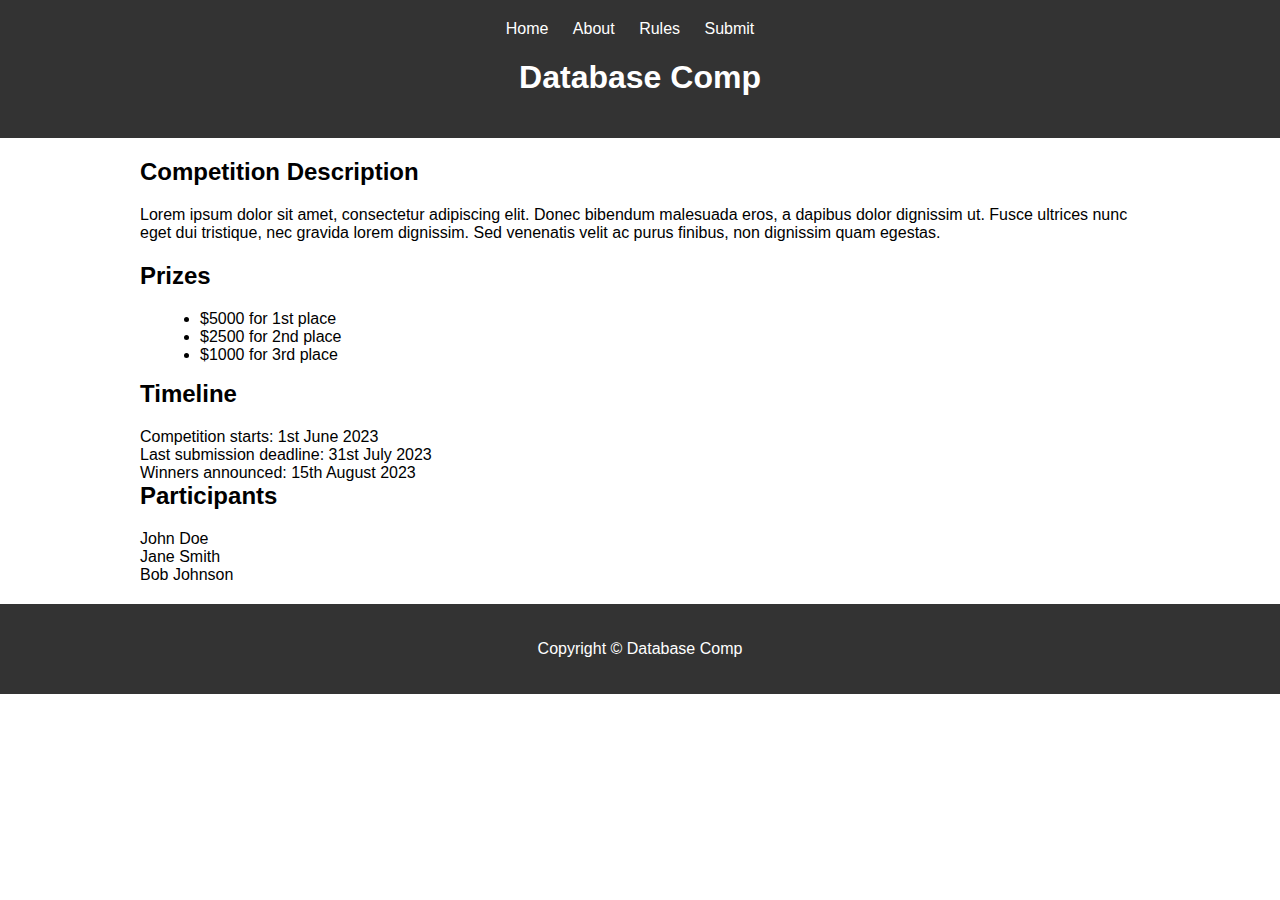
<file: index.html>
<!DOCTYPE html>
<html>
<head>
	<title>Database Comp</title>
	<link rel="stylesheet" type="text/css" href="style.css">
</head>
<body>
	<header>
		<nav>
			<ul>
				<li><a href="index.html">Home</a></li>
				<li><a href="about.html">About</a></li>
				<li><a href="rules.html">Rules</a></li>
				<li><a href="submit.html">Submit</a></li>
			</ul>
		</nav>
		<h1>Database Comp</h1>
	</header>
	<main>
		<section class="description">
			<h2>Competition Description</h2>
			<p>Lorem ipsum dolor sit amet, consectetur adipiscing elit. Donec bibendum malesuada eros, a dapibus dolor dignissim ut. Fusce ultrices nunc eget dui tristique, nec gravida lorem dignissim. Sed venenatis velit ac purus finibus, non dignissim quam egestas. </p>
		</section>
		<section class="prizes">
			<h2>Prizes</h2>
			<ul>
				<li>$5000 for 1st place</li>
				<li>$2500 for 2nd place</li>
				<li>$1000 for 3rd place</li>
			</ul>
		</section>
		<section class="timeline">
			<h2>Timeline</h2>
				<ul>
					<li>Competition starts: 1st June 2023</li>
					<li>Last submission deadline: 31st July 2023</li>
					<li>Winners announced: 15th August 2023</li>
				</ul>
		</section>
		<section class="participants">
			<h2>Participants</h2>
			<ul>
				<li>John Doe</li>
				<li>Jane Smith</li>
				<li>Bob Johnson</li>
			</ul>
		</section>
	</main>
	<footer>
		<p>Copyright © Database Comp
	</footer>
</body>
</html>
</file>
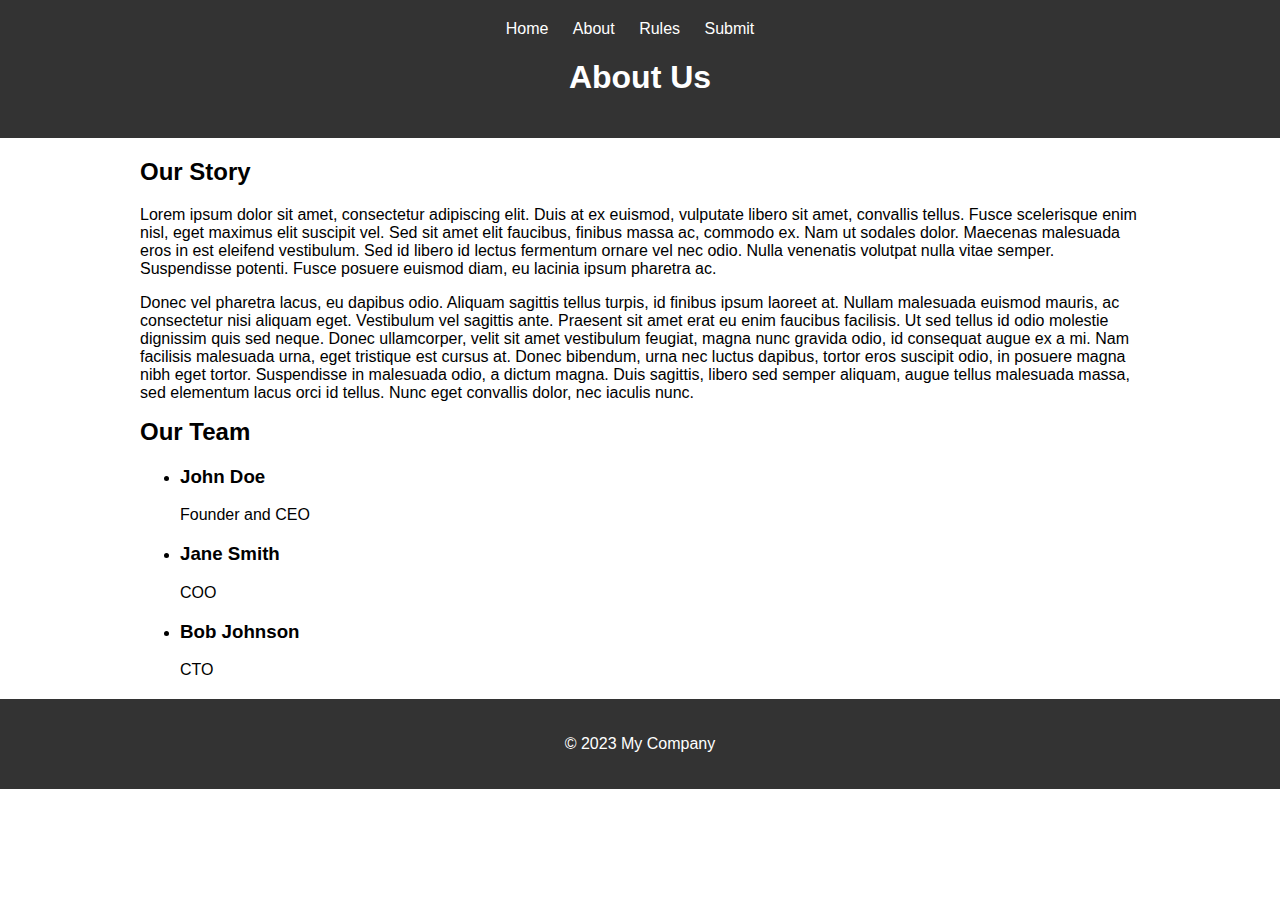
<file: About.html>
<!DOCTYPE html>
<html>
<head>
	<title>About Us</title>
	<link rel="stylesheet" type="text/css" href="style.css">
</head>
<body>
	<header>
		<nav>
			<ul>
				<li><a href="index.html">Home</a></li>
				<li><a href="about.html">About</a></li>
				<li><a href="rules.html">Rules</a></li>
				<li><a href="submit.html">Submit</a></li>
			</ul>
		</nav>
		<h1>About Us</h1>
	</header>
	<main>
		<section>
			<h2>Our Story</h2>
			<p>Lorem ipsum dolor sit amet, consectetur adipiscing elit. Duis at ex euismod, vulputate libero sit amet, convallis tellus. Fusce scelerisque enim nisl, eget maximus elit suscipit vel. Sed sit amet elit faucibus, finibus massa ac, commodo ex. Nam ut sodales dolor. Maecenas malesuada eros in est eleifend vestibulum. Sed id libero id lectus fermentum ornare vel nec odio. Nulla venenatis volutpat nulla vitae semper. Suspendisse potenti. Fusce posuere euismod diam, eu lacinia ipsum pharetra ac.</p>
			<p>Donec vel pharetra lacus, eu dapibus odio. Aliquam sagittis tellus turpis, id finibus ipsum laoreet at. Nullam malesuada euismod mauris, ac consectetur nisi aliquam eget. Vestibulum vel sagittis ante. Praesent sit amet erat eu enim faucibus facilisis. Ut sed tellus id odio molestie dignissim quis sed neque. Donec ullamcorper, velit sit amet vestibulum feugiat, magna nunc gravida odio, id consequat augue ex a mi. Nam facilisis malesuada urna, eget tristique est cursus at. Donec bibendum, urna nec luctus dapibus, tortor eros suscipit odio, in posuere magna nibh eget tortor. Suspendisse in malesuada odio, a dictum magna. Duis sagittis, libero sed semper aliquam, augue tellus malesuada massa, sed elementum lacus orci id tellus. Nunc eget convallis dolor, nec iaculis nunc.</p>
		</section>
		<section>
			<h2>Our Team</h2>
			<ul>
				<li>
					<h3>John Doe</h3>
					<p>Founder and CEO</p>
				</li>
				<li>
					<h3>Jane Smith</h3>
					<p>COO</p>
				</li>
				<li>
					<h3>Bob Johnson</h3>
					<p>CTO</p>
				</li>
			</ul>
		</section>
	</main>
	<footer>
		<p>&copy; 2023 My Company</p>
	</footer>
</body>
</html>
</file>
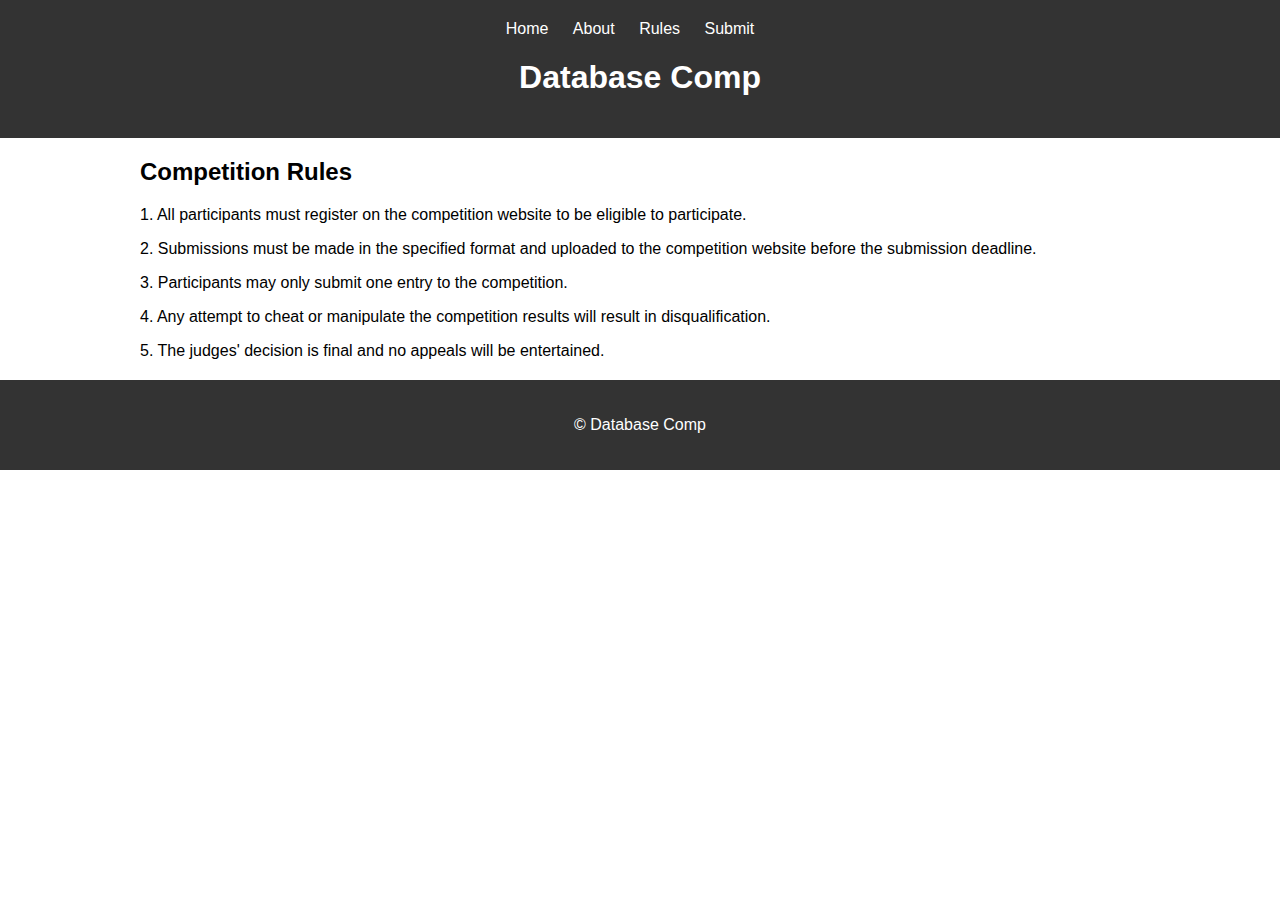
<file: Rules.html>
<!DOCTYPE html>
<html>
<head>
	<title>Database Comp - Rules</title>
	<link rel="stylesheet" type="text/css" href="style.css">
</head>
<body>
	<header>
		<nav>
			<ul>
				<li><a href="index.html">Home</a></li>
				<li><a href="about.html">About</a></li>
				<li><a href="rules.html">Rules</a></li>
				<li><a href="submit.html">Submit</a></li>
			</ul>
		</nav>
		<h1>Database Comp</h1>
	</header>
	<main>
		<section class="rules">
			<h2>Competition Rules</h2>
			<p>1. All participants must register on the competition website to be eligible to participate.</p>
			<p>2. Submissions must be made in the specified format and uploaded to the competition website before the submission deadline.</p>
			<p>3. Participants may only submit one entry to the competition.</p>
			<p>4. Any attempt to cheat or manipulate the competition results will result in disqualification.</p>
			<p>5. The judges' decision is final and no appeals will be entertained.</p>
		</section>
	</main>
	<footer>
		<p>&copy; Database Comp</p>
	</footer>
</body>
</html>
</file>
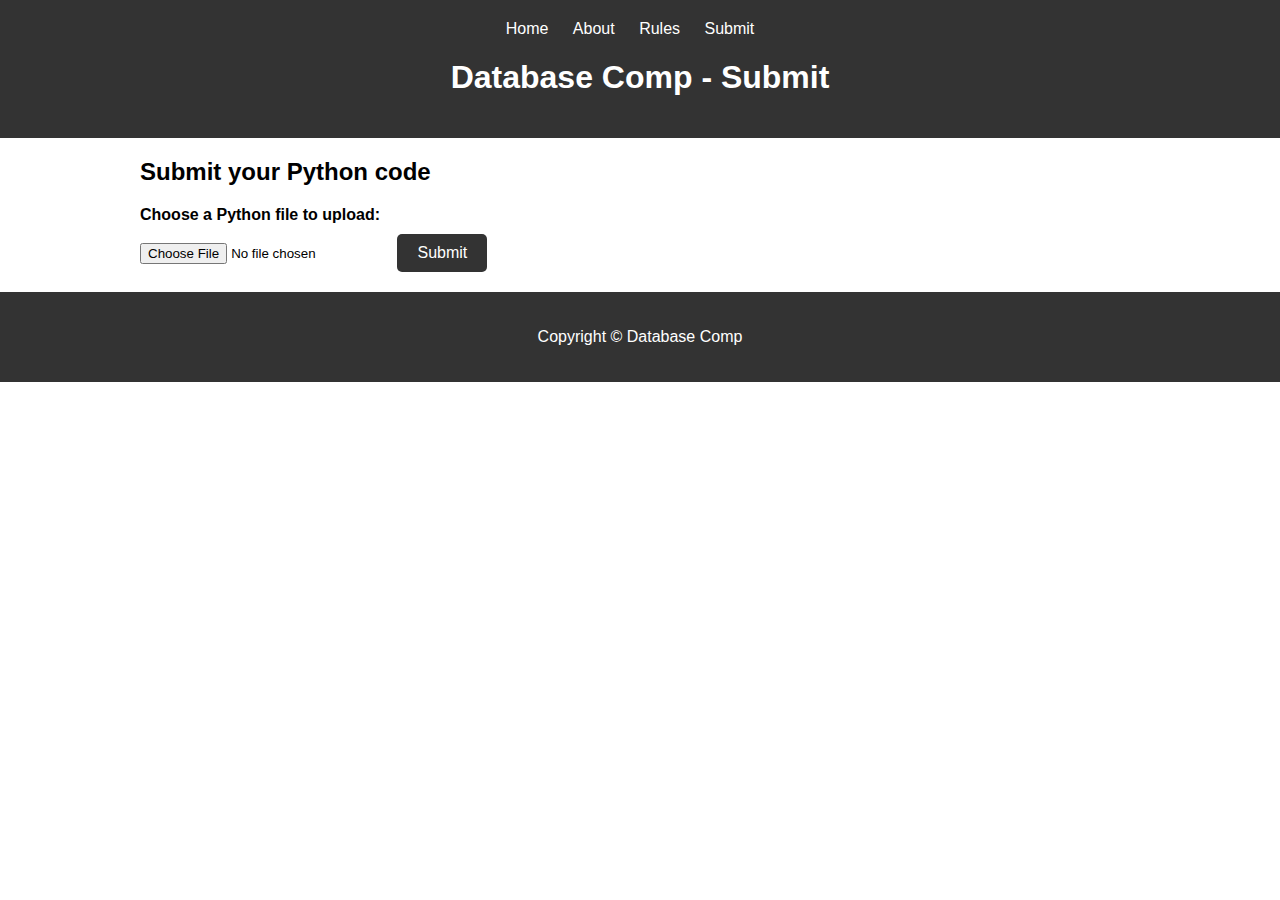
<file: submit.html>
<!DOCTYPE html>
<html>
<head>
	<title>Database Comp - Submit</title>
	<link rel="stylesheet" type="text/css" href="style.css">
</head>
<body>
	<header>
		<nav>
			<ul>
				<li><a href="index.html">Home</a></li>
				<li><a href="about.html">About</a></li>
				<li><a href="rules.html">Rules</a></li>
				<li><a href="submit.html">Submit</a></li>
			</ul>
		</nav>
		<h1>Database Comp - Submit</h1>
	</header>
	<main>
		<section class="submit-form">
			<h2>Submit your Python code</h2>
			<form action="submit.php" method="post" enctype="multipart/form-data">
				<label for="file">Choose a Python file to upload:</label>
				<input type="file" name="file" id="file">
				<input type="submit" name="submit" value="Submit">
			</form>
		</section>
	</main>
	<footer>
		<p>Copyright © Database Comp
	</footer>
</body>
</html>
</file>
<file: style.css>
body {
    margin: 0;
    padding: 0;
    font-family: Arial, sans-serif;
}

header {
    background-color: #333;
    color: #fff;
    padding: 20px;
    text-align: center;
}

nav ul {
    list-style: none;
    margin: 0;
    padding: 0;
}

nav ul li {
    display: inline-block;
    margin-right: 20px;
}

nav ul li a {
    color: #fff;
    text-decoration: none;
    font-size: 16px;
}

main {
    max-width: 1000px;
    margin: 20px auto;
    padding: 0 20px;
}

.description {
    margin-bottom: 20px;
}

.prizes ul {
    list-style: disc;
    margin-left: 20px;
}

.timeline ul {
    list-style: none;
    margin: 0;
    padding: 0;
}

.participants ul {
    list-style: none;
    margin: 0;
    padding: 0;
}

footer {
    background-color: #333;
    color: #fff;
    padding: 20px;
    text-align: center;
}

.rules {
    margin-bottom: 20px;
}

h2 {
    margin-top: 0;
}

form {
    margin-top: 20px;
}

label {
    display: block;
    font-weight: bold;
    margin-bottom: 10px;
}

input[type="text"],
input[type="email"],
textarea {
    width: 100%;
    padding: 10px;
    margin-bottom: 20px;
    border-radius: 5px;
    border: 1px solid #ccc;
}

input[type="submit"] {
    background-color: #333;
    color: #fff;
    padding: 10px 20px;
    border-radius: 5px;
    border: none;
    cursor: pointer;
    font-size: 16px;
}

input[type="submit"]:hover {
    background-color: #555;
}
</file>
